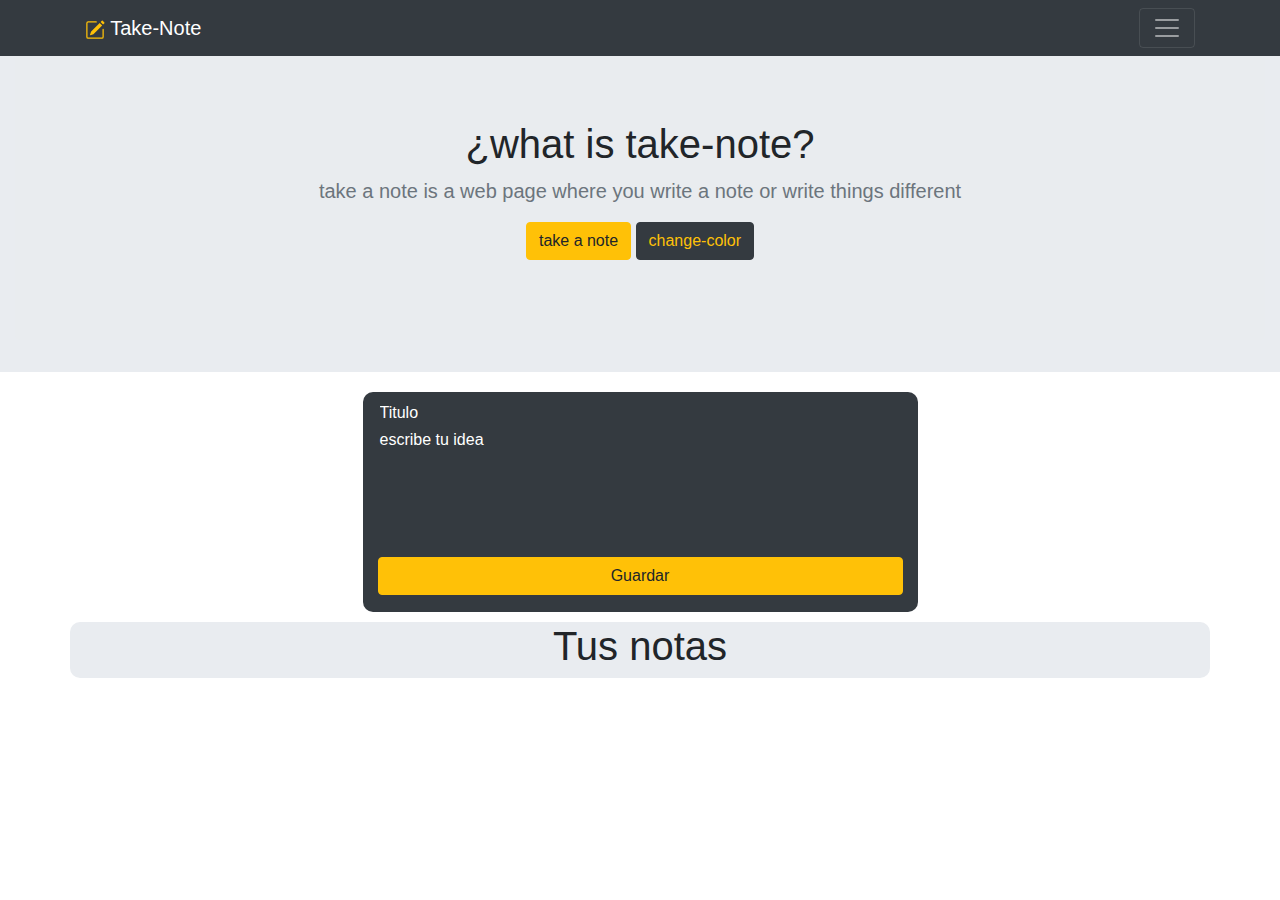
<file: docs/index.html>
<!DOCTYPE html>
<html lang="en">
<head>
    <meta charset="UTF-8">
    <meta name="viewport" content="width=device-width, initial-scale=1.0">
    <title>Document</title>
    <link rel="stylesheet" href="./../css/home.css">
    <link rel="stylesheet" href="https://stackpath.bootstrapcdn.com/bootstrap/4.3.1/css/bootstrap.min.css" integrity="sha384-ggOyR0iXCbMQv3Xipma34MD+dH/1fQ784/j6cY/iJTQUOhcWr7x9JvoRxT2MZw1T" crossorigin="anonymous">
    <!-- Optional JavaScript -->
    
    <!-- jQuery first, then Popper.js, then Bootstrap JS -->
    <script src="https://code.jquery.com/jquery-3.3.1.slim.min.js" integrity="sha384-q8i/X+965DzO0rT7abK41JStQIAqVgRVzpbzo5smXKp4YfRvH+8abtTE1Pi6jizo" crossorigin="anonymous"></script>
    <script src="https://cdnjs.cloudflare.com/ajax/libs/popper.js/1.14.7/umd/popper.min.js" integrity="sha384-UO2eT0CpHqdSJQ6hJty5KVphtPhzWj9WO1clHTMGa3JDZwrnQq4sF86dIHNDz0W1" crossorigin="anonymous"></script>
    <script src="https://stackpath.bootstrapcdn.com/bootstrap/4.3.1/js/bootstrap.min.js" integrity="sha384-JjSmVgyd0p3pXB1rRibZUAYoIIy6OrQ6VrjIEaFf/nJGzIxFDsf4x0xIM+B07jRM" crossorigin="anonymous"></script>

     <!-- iconos -->
     <link rel="stylesheet" href="https://cdnjs.cloudflare.com/ajax/libs/font-awesome/4.7.0/css/font-awesome.min.css">
      <!--fin iconos -->
   <script rel="text/javascript" src="./../js/logic.js"></script>
    </head>
    <body>
    <!-- nabvar -->
    
      <div class="collapse" id="navbarToggleExternalContent">
        <div class="bg-dark p-4">
          <div class="container ">
            <div class="row">
              <div id="acerca"class="col-md-8 col-md-8 py-4">
                <h4 class="text-warning">Acerca de</h4>
                <p class="text-muted text-capitalize">
                  esta pagina fue creada de con el fin de crear un poryecto web el cual pueda funcionar para alamcenar las notas o ideas de las personas 
                </p>
              </div>
              <div id="diseñado" class="col-md-4 col-md-4 py-4">
                <h4 class="text-warning">Creado por</h4>
                <p class="text-muted text-capitalize">
                  <i class="fa fa-copyright fa-lg text-muted "  aria-hidden="true"><a id="font">Create-by seba-devosx&nbsp;&nbsp;</a></i>
                </p>
                <p>
                  <i class="fa fa-github fa-lg text-muted"  aria-hidden="true"><a id="font">&nbsp;Github/seba-devosx</a></i>
                </p>
              </div>
            </div>
          </div>
        </div>
      </div>
      <nav class="navbar navbar-dark bg-dark" >
        <div class="container">
          <a class="navbar-brand" href="#">
            <svg class="bi bi-pencil-square text-warning" width="1em" height="1em" viewBox="0 0 16 16" fill="currentColor" xmlns="http://www.w3.org/2000/svg">
              <path d="M15.502 1.94a.5.5 0 0 1 0 .706L14.459 3.69l-2-2L13.502.646a.5.5 0 0 1 .707 0l1.293 1.293zm-1.75 2.456l-2-2L4.939 9.21a.5.5 0 0 0-.121.196l-.805 2.414a.25.25 0 0 0 .316.316l2.414-.805a.5.5 0 0 0 .196-.12l6.813-6.814z"/>
              <path fill-rule="evenodd" d="M1 13.5A1.5 1.5 0 0 0 2.5 15h11a1.5 1.5 0 0 0 1.5-1.5v-6a.5.5 0 0 0-1 0v6a.5.5 0 0 1-.5.5h-11a.5.5 0 0 1-.5-.5v-11a.5.5 0 0 1 .5-.5H9a.5.5 0 0 0 0-1H2.5A1.5 1.5 0 0 0 1 2.5v11z"/>
            </svg>
            Take-Note
          </a>
          <button class="navbar-toggler " type="button" data-toggle="collapse" data-target="#navbarToggleExternalContent" aria-controls="navbarToggleExternalContent" aria-expanded="false" aria-label="Toggle navigation">
          <span class="navbar-toggler-icon">
            
          </span>
        </div>
      </nav>
  
   
    <!-- fin-nabvar -->
    <!-- contenedor -->
    <div class="container-fluid">
        <div class="row">
          <div id="slide" class="col-md-12">
            <!-- jumbotron -->
            <div  id="jumbotron"class="jumbotron text-center">
              <div class="container">
                <h1 id="pregunta">¿what is take-note?</h1>
                <p class="lead text-muted">take a note is a web page where you write a note or write things different 

                </p>
                <p>
                  <a href="" class="btn btn-warning">take a note</a>
                  <a href="" class="btn btn-dark text-warning">change-color</a>
                </p>
              </div>
            </div>
           
             <!-- fin-jumbotron -->
          </div>
        
          
        </div>
    </div>
    <!-- fin-contenedor1 -->
    <div id="note-write" class="col-md-12">
      <div class="container">
        <div id="formulario"class="col-md-6 mx-auto bg-dark text-center">
          <div>
            <input id="titulo" class="bg-transparent text-white mt-2" type="text"  name="titulo" placeholder="Titulo" size="70" autocomplete="off" />
          </div>
          <div>
             <textarea  id="nota" placeholder="escribe tu idea"class="bg-transparent text-white" name="nota"  cols="70" rows="5" autocomplete="off" ></textarea>
          </div>
          <div>
            <button id="btns" onClick="guardar()" class="btn btn-block btn-warning" >Guardar</button>
          </div>
        </div>
        <div class="row">
         <div id="note_view"class="container">
          
     
        
      </div>
         </div>
         
        </div>
      </div>
    
     </div>
   
</body>
</html>
</file>
<file: css/home.css>
/* contenido de la nabvar y collapse */
.collapse{
  margin-bottom: 0px;
 height: auto;
}
#acerca{
  padding-left:15px;
  padding-right: 15px;
}


/* contenido central de la apgina */
 #jumbotron{
  /* border:1px solid */
} 
#slide{
  /* border: 1px solid black; */
  background-color: rgb(233, 236, 240);
}
#note-write{
   /* border:1px solid black;  */
 
  min-height: 200px;


}
.row{
  display: flex;
  flex-direction: wrap;
  margin-left: -15px;
  margin-right: -15px;
}
/* contenido de del formulario */

#formulario{
 width: 100%;
 height: 220px;
 margin-top: 20px;
  /* border: 1px solid black; */
  border-radius: 10px;

}
#titulo{
  border-bottom: none;
  border-top: none;
  border-left: none;
  border-right: none;
  outline: none;
}
::placeholder{
  color: white;
}
#nota{
  border-top: none;
  border-bottom: none;
  border-right: none;
  border-left: none;
  outline: none;
  resize: none;
}
#btns{
  margin-bottom: 2px;
}
#note_view{
  background-color: rgb(233, 236, 240);
  margin-top: 10px;
  overflow: hidden;
  border-radius:10px; 

}
.card{
float: left;
margin-left: 10px;
margin-top: 50px;
}
</file>
